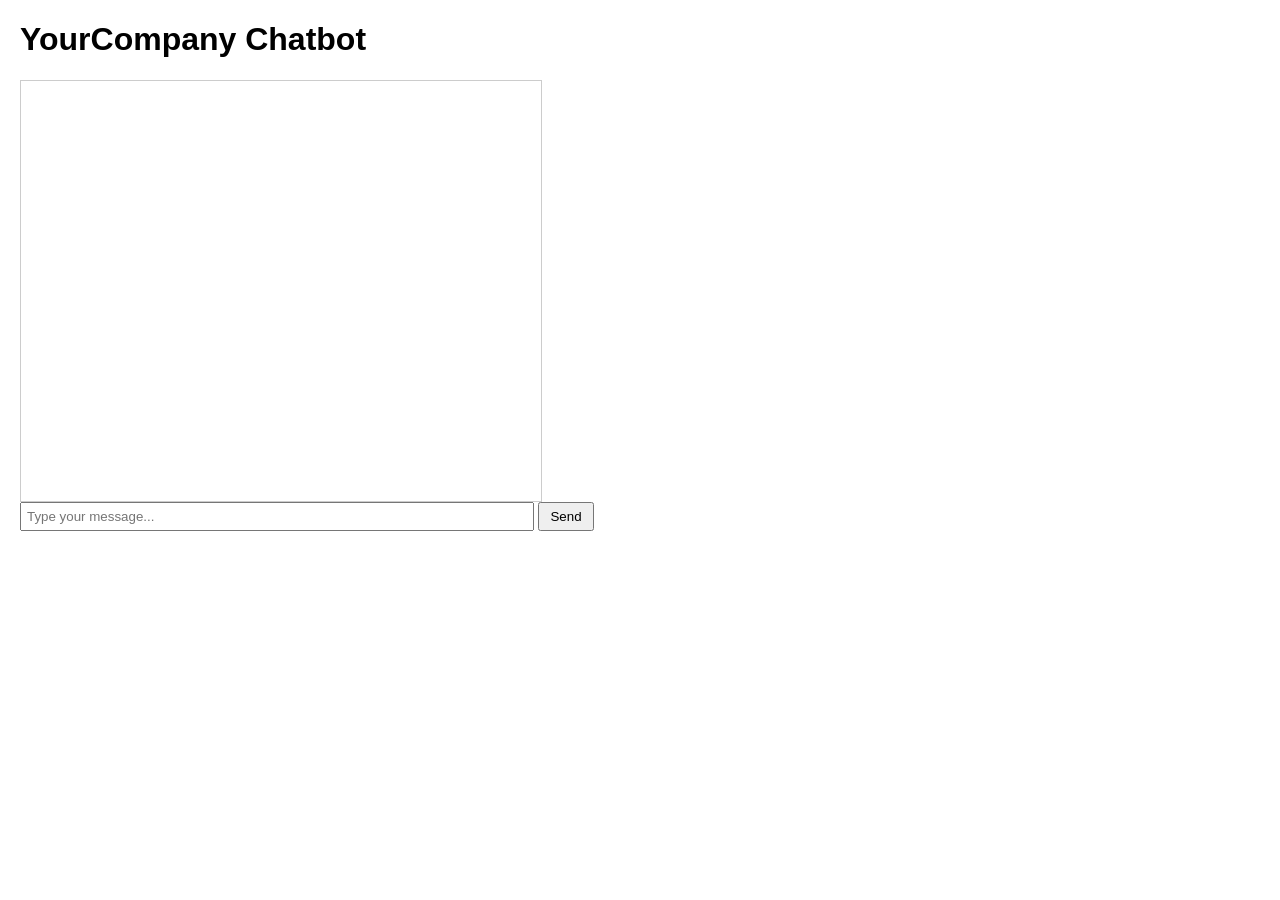
<file: index.html.html>
<!DOCTYPE html>
<html>
<head>
    <title>YourCompany Chatbot</title>
    <style>
        body { font-family: Arial, sans-serif; margin: 20px; }
        #chatbox { width: 100%; max-width: 500px; height: 400px; border: 1px solid #ccc; overflow-y: auto; padding: 10px; }
        #input { width: 100%; max-width: 500px; padding: 5px; }
        button { padding: 5px 10px; }
        .message { margin: 5px 0; }
        .user { color: blue; }
        .bot { color: green; }
    </style>
</head>
<body>
    <h1>YourCompany Chatbot</h1>
    <div id="chatbox"></div>
    <input id="input" type="text" placeholder="Type your message..." onkeypress="if(event.key === 'Enter') sendMessage()">
    <button onclick="sendMessage()">Send</button>
    <script>
        async function sendMessage() {
            const input = document.getElementById('input');
            const chatbox = document.getElementById('chatbox');
            const message = input.value.trim();
            if (!message) return;

            // Display user message
            chatbox.innerHTML += `<div class="message user"><b>You:</b> ${message}</div>`;
            input.value = '';

            // Send message to backend
            try {
                const response = await fetch('/chat', {
                    method: 'POST',
                    headers: { 'Content-Type': 'application/json' },
                    body: JSON.stringify({ message })
                });
                const data = await response.json();
                if (data.error) {
                    chatbox.innerHTML += `<div class="message bot"><b>Bot:</b> Error: ${data.error}</div>`;
                } else {
                    chatbox.innerHTML += `<div class="message bot"><b>Bot:</b> ${data.response}</div>`;
                }
            } catch (error) {
                chatbox.innerHTML += `<div class="message bot"><b>Bot:</b> Error: Failed to connect to server</div>`;
            }
            chatbox.scrollTop = chatbox.scrollHeight;
        }
    </script>
</body>
</html>
</file>
